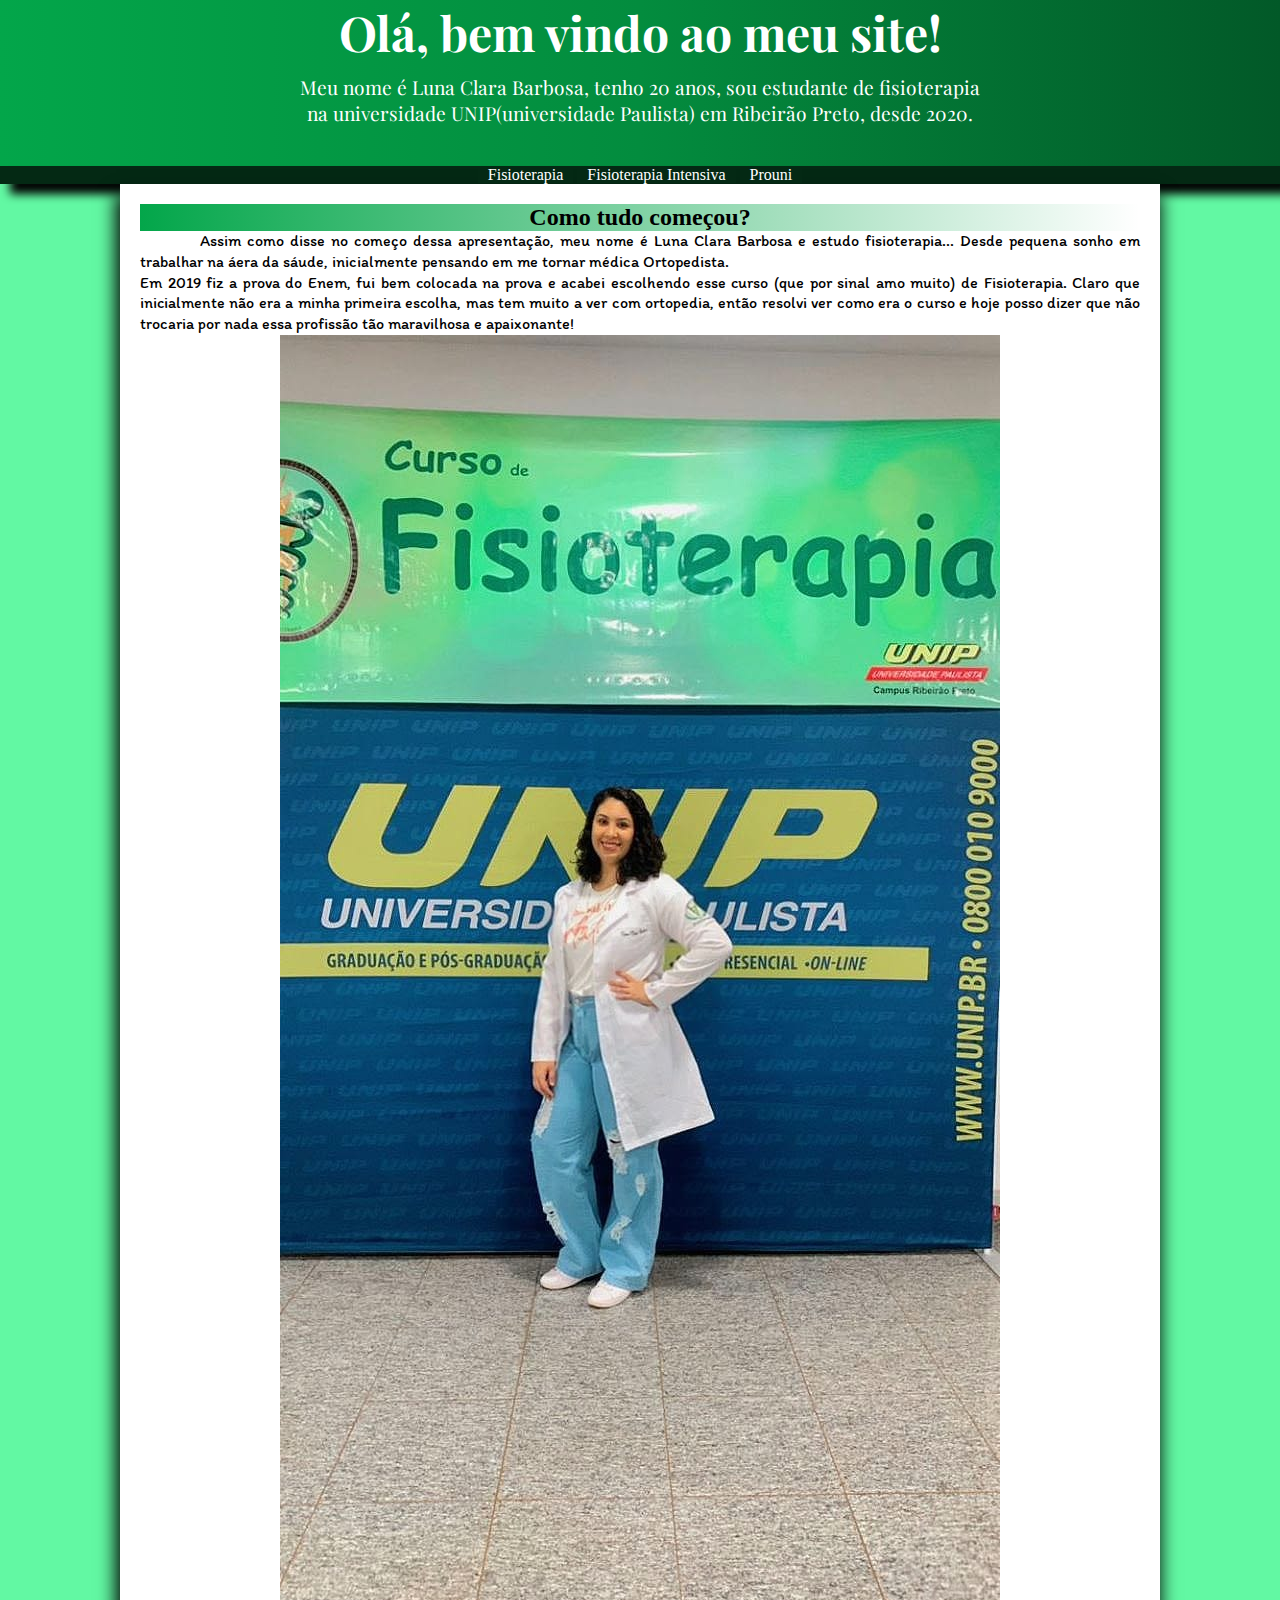
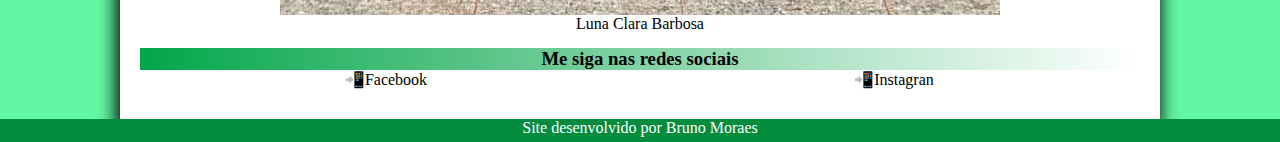
<file: index.html>
<!DOCTYPE html>
<html lang="pt-br">
<head>
    <meta charset="UTF-8">
    <meta http-equiv="X-UA-Compatible" content="IE=edge">
    <meta name="viewport" content="width=device-width, initial-scale=1.0">
    <title>Fisioterapeuta Luna Clara</title>
    <link rel="shortcut icon" href="imagens/favicon_io/favicon.ico" type="image/x-icon">
    <link rel="stylesheet" href="style.css">
    
</head>
<body>
    <header>
        <h1>Olá, bem vindo ao meu site! </h1>
            <p>Meu nome é Luna Clara Barbosa, tenho 20 anos, sou estudante de fisioterapia <br> na universidade UNIP(universidade Paulista) em Ribeirão Preto, desde 2020.
            </p>
    </header>
    <nav>
        <a href="pagina3.html">Fisioterapia</a>
        <a href="pagina04.html">Fisioterapia Intensiva</a>
        <a href="pagina05.html">Prouni</a>
    </nav>
    <main>
        <article>
                <h2>Como tudo começou?</h2>
                <p>Assim como disse no começo dessa apresentação, meu nome é Luna Clara Barbosa e estudo fisioterapia... Desde pequena sonho em trabalhar na áera da sáude, inicialmente pensando em me tornar médica Ortopedista. <br> Em 2019 fiz a prova do Enem, fui bem colocada na prova e acabei escolhendo esse curso (que por sinal amo muito) de Fisioterapia. Claro que inicialmente não era a minha primeira escolha, mas tem muito a ver com ortopedia, então resolvi ver como era o curso e hoje posso dizer que não trocaria por nada essa profissão tão maravilhosa e apaixonante!</p>
        </article>
        <p><img src="imagens/lunaclara.jpg" alt="luna Clara Barbosa">Luna Clara Barbosa</p>
        <aside>
            <h3>Me siga nas redes sociais</h3>
                <ul>
                    <li><a href="https://www.facebook.com/lunaclara.barbosa?mibextid=ZbWKwL" target="_blank">Facebook</a></li>
                    <li><a href="https://instagram.com/bruno_moraes2017?igshid=ZmZhODViOGI=" target="_blank">Instagran</a></li>
                
                </ul>
        </aside>

    </main>
    <footer>
        <p> Site desenvolvido por <a href="https://instagram.com/bruno_moraes2017?igshid=MzNlNGNkZWQ4Mg=="_blank>Bruno Moraes</a></p>
    </footer>


    
</body>
</html>
</file>
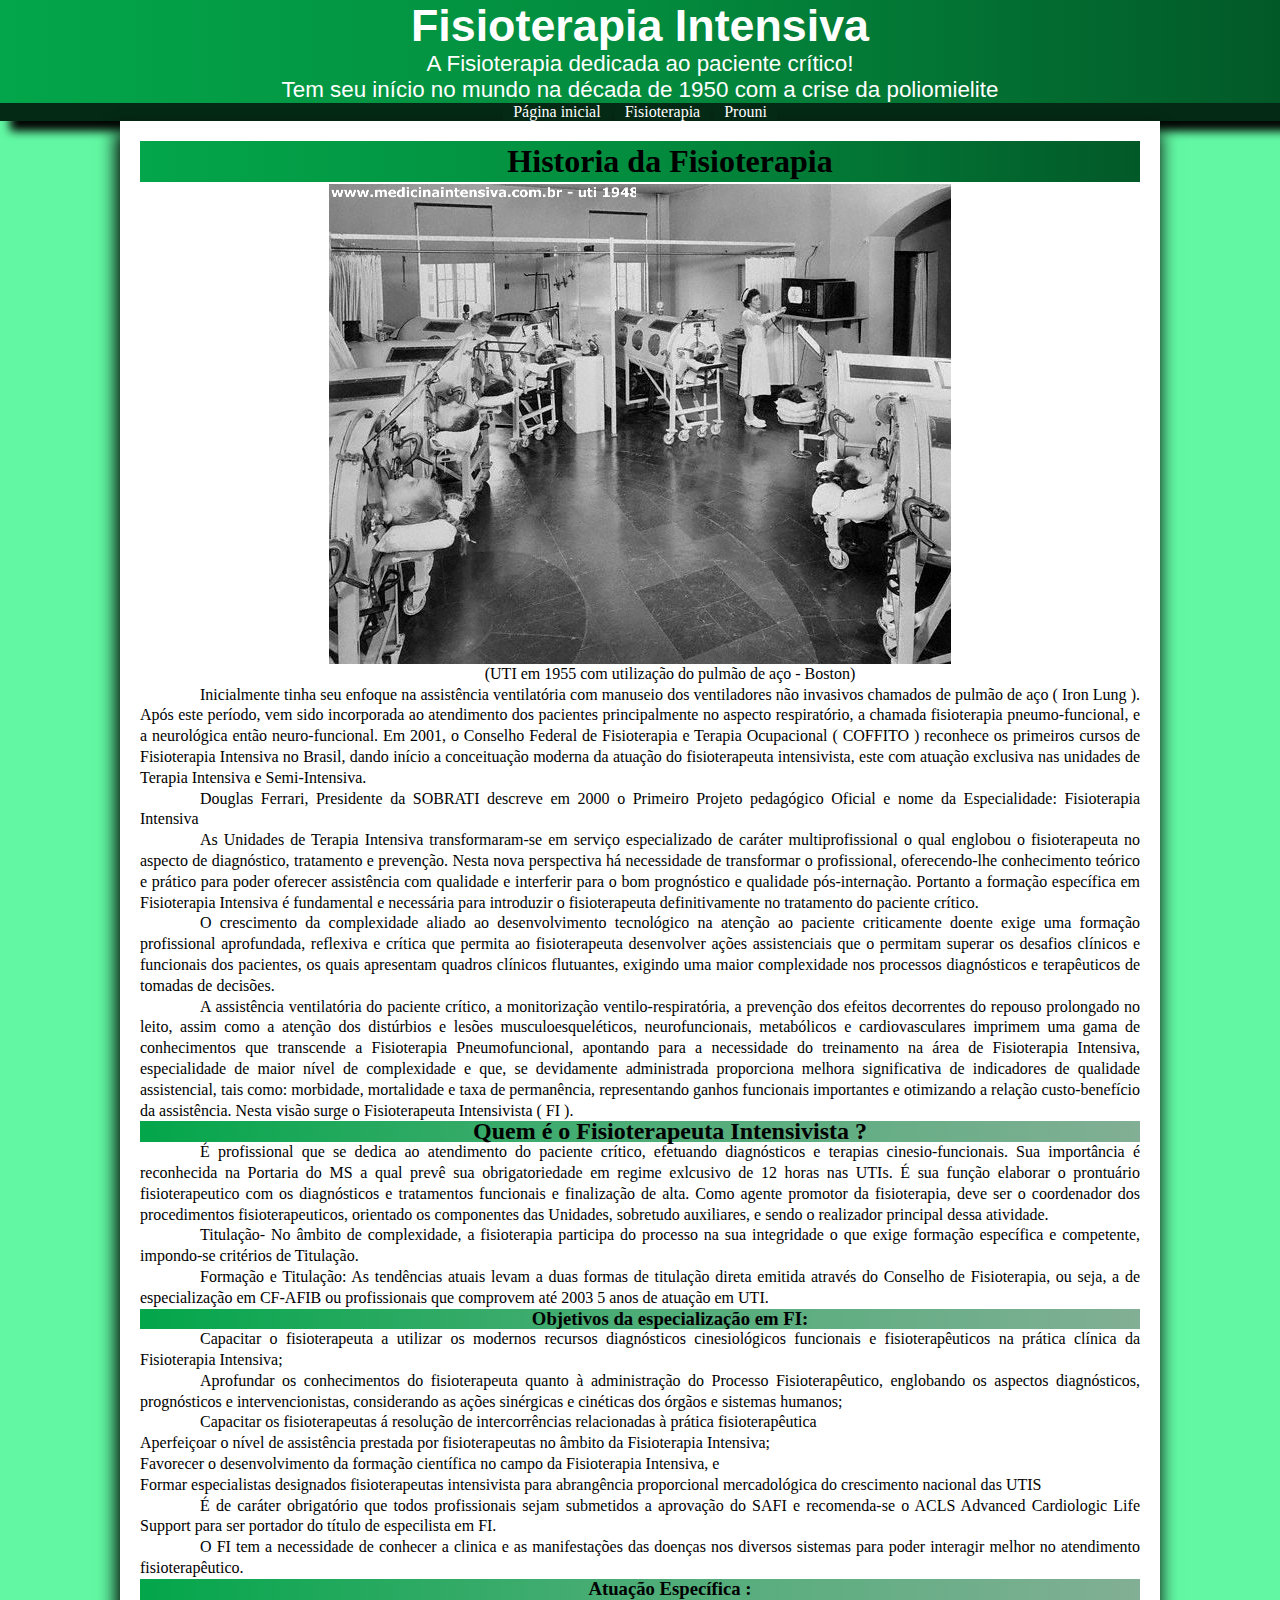
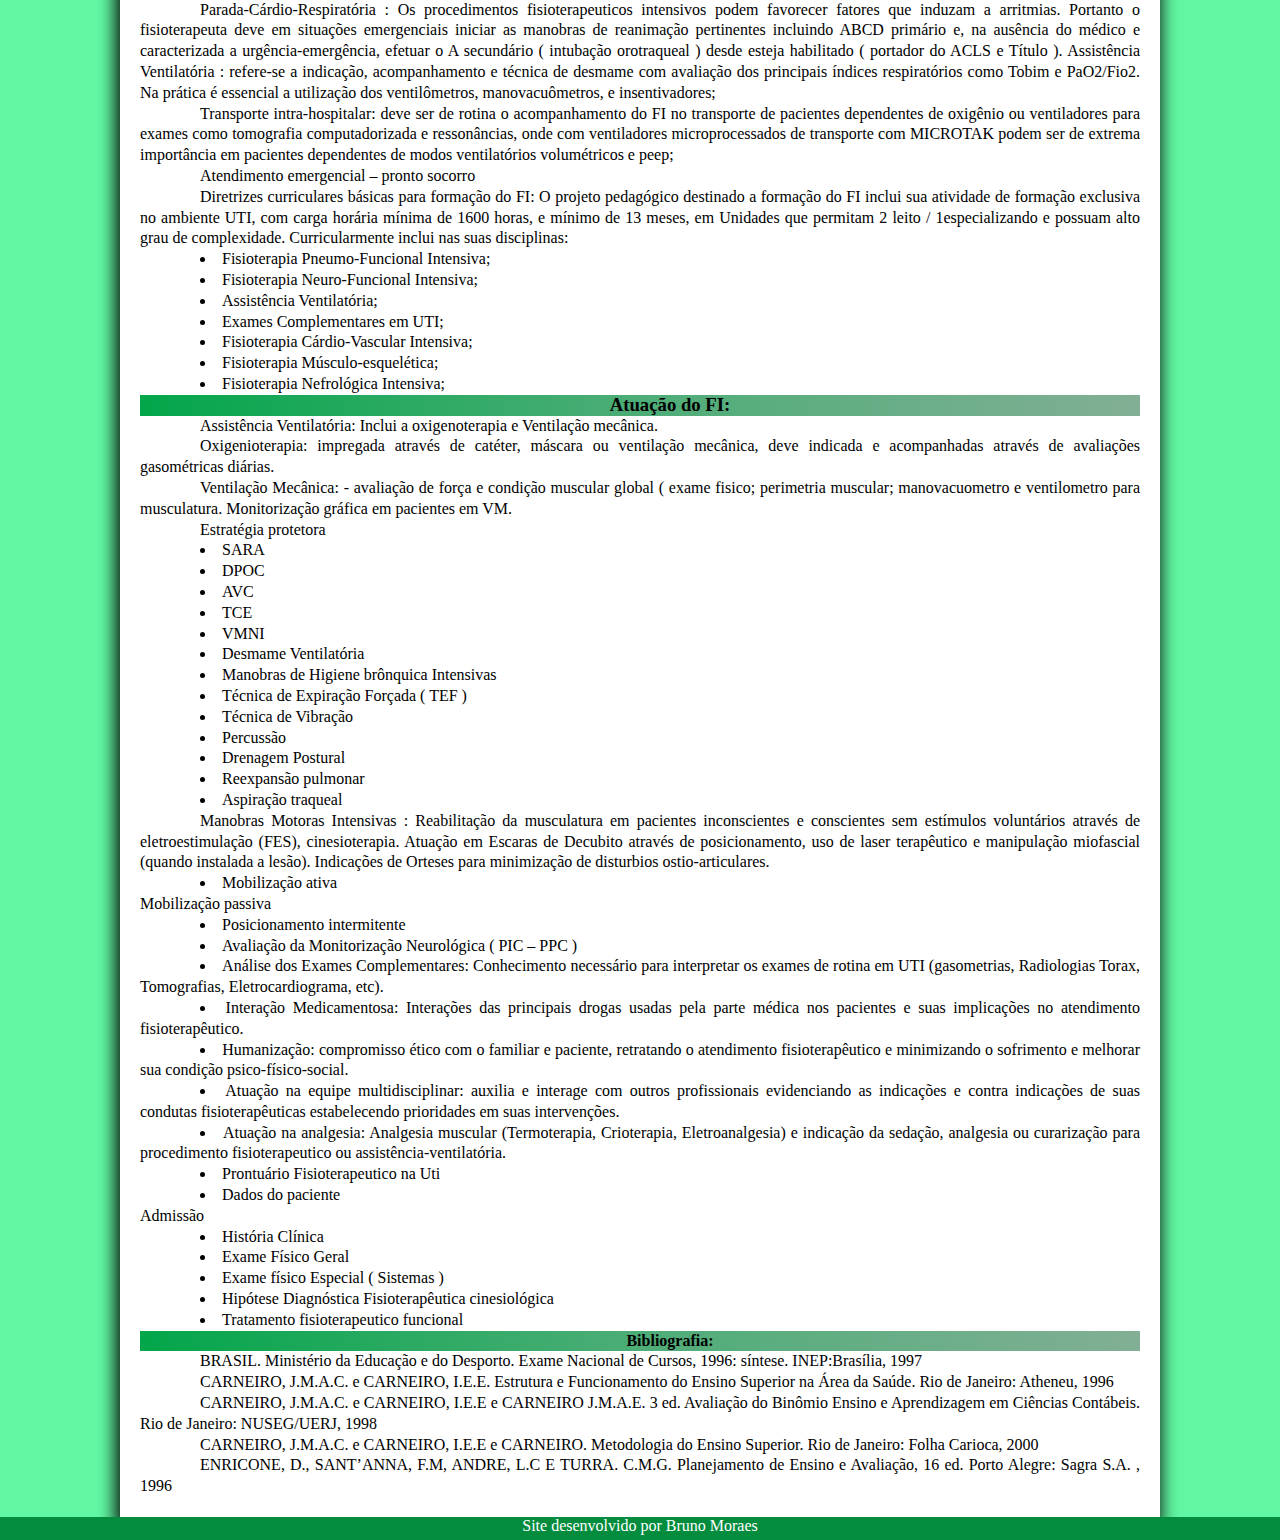
<file: pagina04.html>
<!DOCTYPE html>
<html lang="pt-br">
<head>
    <meta charset="UTF-8">
    <meta http-equiv="X-UA-Compatible" content="IE=edge">
    <meta name="viewport" content="width=device-width, initial-scale=1.0">
    <link rel="shortcut icon" href="imagens/favicon_io/favicon.ico" type="image/x-icon">
    <link rel="stylesheet" href="style04.css">
    <title>Fisioterapia intensiva</title>
</head>
<body>
    <header>
        <h1>Fisioterapia Intensiva</h1>
        <p>A Fisioterapia dedicada ao paciente crítico! <br> Tem seu início no mundo na década de 1950 com a crise da poliomielite</p>
    </header>
    <nav>
        <a href="index.html">Página inicial</a>
        <a href="pagina3.html">Fisioterapia</a>
        <a href="pagina05.html">Prouni</a>
    </nav>
    <main>
        <h1>Historia da Fisioterapia</h1>
        <p> <img src="imagens/uti1948.gif" alt="Paciente n Uti"><p class="img">(UTI em 1955 com utilização do pulmão de aço - Boston)</p></p>
<p>Inicialmente tinha seu enfoque na assistência ventilatória com manuseio dos ventiladores não invasivos chamados de pulmão de aço ( Iron Lung ). Após este período, vem sido incorporada ao atendimento dos pacientes principalmente no aspecto respiratório, a chamada fisioterapia pneumo-funcional, e a neurológica então neuro-funcional. Em 2001, o Conselho Federal de Fisioterapia e Terapia Ocupacional ( COFFITO ) reconhece os primeiros cursos de Fisioterapia Intensiva no Brasil, dando início a conceituação moderna da atuação do fisioterapeuta intensivista, este com atuação exclusiva nas unidades de Terapia Intensiva e Semi-Intensiva.</p>

 <p>Douglas Ferrari, Presidente da SOBRATI descreve em 2000 o Primeiro Projeto pedagógico Oficial e nome da Especialidade: Fisioterapia Intensiva</p>

<p>As Unidades de Terapia Intensiva transformaram-se em serviço especializado de caráter multiprofissional o qual englobou o fisioterapeuta no aspecto de diagnóstico, tratamento e prevenção. Nesta nova perspectiva há necessidade de transformar o profissional, oferecendo-lhe conhecimento teórico e prático para poder oferecer assistência com qualidade e interferir para o bom prognóstico e qualidade pós-internação. Portanto a formação específica em Fisioterapia Intensiva é fundamental e necessária para introduzir o fisioterapeuta definitivamente no tratamento do paciente crítico.</p>

<p>O crescimento da complexidade aliado ao desenvolvimento tecnológico na atenção ao paciente criticamente doente exige uma formação profissional aprofundada, reflexiva e crítica que permita ao fisioterapeuta desenvolver ações assistenciais que o permitam superar os desafios clínicos e funcionais dos pacientes, os quais apresentam quadros clínicos flutuantes, exigindo uma maior complexidade nos processos diagnósticos e terapêuticos de tomadas de decisões.</p>

<p>A assistência ventilatória do paciente crítico, a monitorização ventilo-respiratória, a prevenção dos efeitos decorrentes do repouso prolongado no leito, assim como a atenção dos distúrbios e lesões musculoesqueléticos, neurofuncionais, metabólicos e cardiovasculares imprimem uma gama de conhecimentos que transcende a Fisioterapia Pneumofuncional, apontando para a necessidade do treinamento na área de Fisioterapia Intensiva, especialidade de maior nível de complexidade e que, se devidamente administrada proporciona melhora significativa de indicadores de qualidade assistencial, tais como: morbidade, mortalidade e taxa de permanência, representando ganhos funcionais importantes e otimizando a relação custo-benefício da assistência. Nesta visão surge o Fisioterapeuta Intensivista ( FI ).</p>

<h2>Quem é o Fisioterapeuta Intensivista ?</h2>

<p>É profissional que se dedica ao atendimento do paciente crítico, efetuando diagnósticos e terapias cinesio-funcionais. Sua importância é reconhecida na Portaria do MS a qual prevê sua obrigatoriedade em regime exlcusivo de 12 horas nas UTIs. É sua função elaborar o prontuário fisioterapeutico com os diagnósticos e tratamentos funcionais e finalização de alta. Como agente promotor da fisioterapia, deve ser o coordenador dos procedimentos fisioterapeuticos, orientado os componentes das Unidades, sobretudo auxiliares, e sendo o realizador principal dessa atividade.</p>

<p>Titulação- No âmbito de complexidade, a fisioterapia participa do processo na sua integridade o que exige formação específica e competente, impondo-se critérios de Titulação.</p>

<p>Formação e Titulação: As tendências atuais levam a duas formas de titulação direta emitida através do Conselho de Fisioterapia, ou seja, a de especialização em CF-AFIB ou profissionais que comprovem até 2003 5 anos de atuação em UTI.</p>

<h3>Objetivos da especialização em FI:</h3>

<p>Capacitar o fisioterapeuta a utilizar os modernos recursos diagnósticos cinesiológicos funcionais e fisioterapêuticos na prática clínica da Fisioterapia Intensiva;</p>

<p>Aprofundar os conhecimentos do fisioterapeuta quanto à administração do Processo Fisioterapêutico, englobando os aspectos diagnósticos, prognósticos e intervencionistas, considerando as ações sinérgicas e cinéticas dos órgãos e sistemas humanos;</p>

<p>
    Capacitar os fisioterapeutas á resolução de intercorrências relacionadas à prática fisioterapêutica <br>
    
    Aperfeiçoar o nível de assistência prestada por fisioterapeutas no âmbito da Fisioterapia Intensiva; <br>
    
    Favorecer o desenvolvimento da formação científica no campo da Fisioterapia Intensiva, e <br>
    
    Formar especialistas designados fisioterapeutas intensivista para abrangência proporcional mercadológica do crescimento nacional das UTIS <br>
</p>

<p>É de caráter obrigatório que todos profissionais sejam submetidos a aprovação do SAFI e recomenda-se o ACLS Advanced Cardiologic Life Support para ser portador do título de especilista em FI.</p>

<p>O FI tem a necessidade de conhecer a clinica e as manifestações das doenças nos diversos sistemas para poder interagir melhor no atendimento fisioterapêutico.</p>

<h3>Atuação Específica :</h3>

<p>Parada-Cárdio-Respiratória : Os procedimentos fisioterapeuticos intensivos podem favorecer fatores que induzam a arritmias. Portanto o fisioterapeuta deve em situações emergenciais iniciar as manobras de reanimação pertinentes incluindo ABCD primário e, na ausência do médico e caracterizada a urgência-emergência, efetuar o A secundário ( intubação orotraqueal ) desde esteja habilitado ( portador do ACLS e Título ). Assistência Ventilatória : refere-se a indicação, acompanhamento e técnica de desmame com avaliação dos principais índices respiratórios como Tobim e PaO2/Fio2. Na prática é essencial a utilização dos ventilômetros, manovacuômetros, e insentivadores;</p>

<p>Transporte intra-hospitalar: deve ser de rotina o acompanhamento do FI no transporte de pacientes dependentes de oxigênio ou ventiladores para exames como tomografia computadorizada e ressonâncias, onde com ventiladores microprocessados de transporte com MICROTAK podem ser de extrema importância em pacientes dependentes de modos ventilatórios volumétricos e peep;</p>

<p>Atendimento emergencial – pronto socorro</p>

<p>Diretrizes curriculares básicas para formação do FI: O projeto pedagógico destinado a formação do FI inclui sua atividade de formação exclusiva no ambiente UTI, com carga horária mínima de 1600 horas, e mínimo de 13 meses, em Unidades que permitam 2 leito / 1especializando e possuam alto grau de complexidade. Curricularmente inclui nas suas disciplinas:</p>

<ul>
    <li>Fisioterapia Pneumo-Funcional Intensiva;</li>
    
    <li>Fisioterapia Neuro-Funcional Intensiva;</li>
    
    <li>Assistência Ventilatória;</li>
    
    <li>Exames Complementares em UTI;</li>
    
    <li>Fisioterapia Cárdio-Vascular Intensiva;</li>
    
    <li>Fisioterapia Músculo-esquelética;</li>
    
    <li>Fisioterapia Nefrológica Intensiva;</li>
</ul>
<h3>
    Atuação do FI:
</h3>
    
    <p>Assistência Ventilatória: Inclui a oxigenoterapia e Ventilação mecânica.</p>
    
    <p>Oxigenioterapia: impregada através de catéter, máscara ou ventilação mecânica, deve indicada e acompanhadas através de avaliações gasométricas diárias.</p>
    
    <p>Ventilação Mecânica: - avaliação de força e condição muscular global ( exame fisico; perimetria muscular; manovacuometro e ventilometro para musculatura. Monitorização gráfica em pacientes em VM.</p>
    
    <p>Estratégia protetora</p>
    
    <ul>
        <li>SARA</li>
        <li>DPOC</li>
        <li>AVC</li>
        <li>TCE</li>
        <li>VMNI</li>
        <li>Desmame Ventilatória</li>
        <li>Manobras de Higiene brônquica Intensivas</li>
        <li>Técnica de Expiração Forçada ( TEF )</li>
        <li>Técnica de Vibração</li>
        <li>Percussão</li>
        <li>Drenagem Postural</li>
        <li>Reexpansão pulmonar</li>
        <li>Aspiração traqueal</li>
        
    </ul>
    <p>Manobras Motoras Intensivas : Reabilitação da musculatura em pacientes inconscientes e conscientes sem estímulos voluntários através de eletroestimulação (FES), cinesioterapia. Atuação em Escaras de Decubito através de posicionamento, uso de laser terapêutico e manipulação miofascial (quando instalada a lesão). Indicações de Orteses para minimização de disturbios ostio-articulares.</p>
    
    <ul>
        <li>Mobilização ativa</li>
        
        Mobilização passiva
        
        <li>Posicionamento intermitente</li>
        
        <li>Avaliação da Monitorização Neurológica ( PIC – PPC )</li>
        
        <li>Análise dos Exames Complementares: Conhecimento necessário para interpretar os exames de rotina em UTI (gasometrias, Radiologias Torax, Tomografias, Eletrocardiograma, etc).</li>
        
        <li>Interação Medicamentosa: Interações das principais drogas usadas pela parte médica nos pacientes e suas implicações no atendimento fisioterapêutico.</li>
        
        <li>Humanização: compromisso ético com o familiar e paciente, retratando o atendimento fisioterapêutico e minimizando o sofrimento e melhorar sua condição psico-físico-social.</li>
        
        <li>Atuação na equipe multidisciplinar: auxilia e interage com outros profissionais evidenciando as indicações e contra indicações de suas condutas fisioterapêuticas estabelecendo prioridades em suas intervenções.</li>
        
        <li>Atuação na analgesia: Analgesia muscular (Termoterapia, Crioterapia, Eletroanalgesia) e indicação da sedação, analgesia ou curarização para procedimento fisioterapeutico ou assistência-ventilatória.</li>
        
        <li>Prontuário Fisioterapeutico na Uti</li>
        
        <li>Dados do paciente</li>
        
        Admissão
        
        <li>História Clínica</li>
        
        <li>Exame Físico Geral</li>
        
        <li>Exame físico Especial ( Sistemas )</li>
        
        <li>Hipótese Diagnóstica Fisioterapêutica cinesiológica</li>
        
        <li>Tratamento fisioterapeutico funcional</li>
    </ul> 
    <aside>
        <h4>Bibliografia:</h4>
        
        <p>
            BRASIL. Ministério da Educação e do Desporto. Exame Nacional de Cursos, 1996: síntese. INEP:Brasília, 1997</p>
            
            <p>CARNEIRO, J.M.A.C. e CARNEIRO, I.E.E. Estrutura e Funcionamento do Ensino Superior na Área da Saúde. Rio de Janeiro: Atheneu, 1996</p>
            
            <p>CARNEIRO, J.M.A.C. e CARNEIRO, I.E.E e CARNEIRO J.M.A.E. 3 ed. Avaliação do Binômio Ensino e Aprendizagem em Ciências Contábeis. Rio de Janeiro: NUSEG/UERJ, 1998</p>
            
            <p>CARNEIRO, J.M.A.C. e CARNEIRO, I.E.E e CARNEIRO. Metodologia do Ensino Superior. Rio de Janeiro: Folha Carioca, 2000</p>
            
        <p>ENRICONE, D., SANT’ANNA, F.M, ANDRE, L.C E TURRA. C.M.G. Planejamento de Ensino e Avaliação, 16 ed. Porto Alegre: Sagra S.A. , 1996
        </p>
    </aside>
    </main>

    <footer>
        <p> Site desenvolvido por <a href="https://instagram.com/bruno_moraes2017?igshid=ZmZhODViOGI="_blank>Bruno Moraes</a></p>

    </footer>
</body>
</html>
</file>
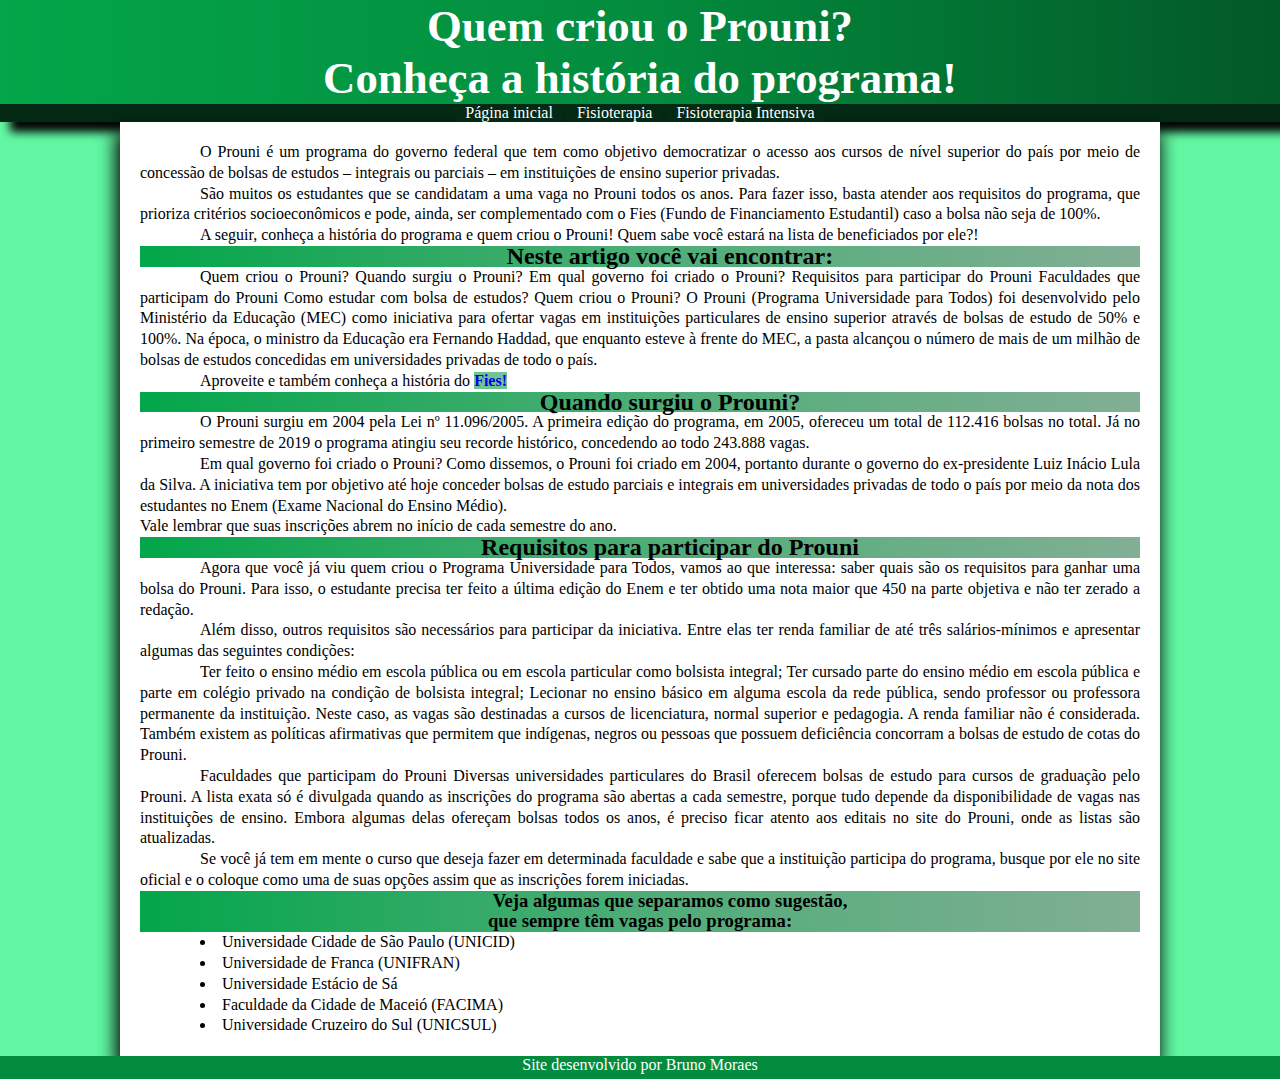
<file: pagina05.html>
<!DOCTYPE html>
<html lang="pt-br">
<head>
    <meta charset="UTF-8">
    <meta http-equiv="X-UA-Compatible" content="IE=edge">
    <meta name="viewport" content="width=device-width, initial-scale=1.0">
    <link rel="shortcut icon" href="imagens/favicon_io/favicon.ico" type="image/x-icon">
    <link rel="stylesheet" href="style05.css">
    <title>Prouni</title>
</head>
<body>
    <header>
        <h1>Quem criou o Prouni? <br> Conheça a história do programa!</h1>
    </header>
    <nav>
        <a href="index.html">Página inicial</a>
        <a href="pagina3.html">Fisioterapia</a>
        <a href="pagina04.html">Fisioterapia Intensiva</a>
    </nav>
    <main>
        <p>O Prouni é um programa do governo federal que tem como objetivo democratizar o acesso aos cursos de nível superior do país por meio de concessão de bolsas de estudos – integrais ou parciais – em instituições de ensino superior privadas.</p>

        <p>São muitos os estudantes que se candidatam a uma vaga no Prouni todos os anos. Para fazer isso, basta atender aos requisitos do programa, que prioriza critérios socioeconômicos e pode, ainda, ser complementado com o Fies (Fundo de Financiamento Estudantil) caso a bolsa não seja de 100%.</p>
            
        <p>A seguir, conheça a história do programa e quem criou o Prouni! Quem sabe você estará na lista de beneficiados por ele?!</p>
            
        <h2>Neste artigo você vai encontrar:</h2>
        <p>
        Quem criou o Prouni?
        Quando surgiu o Prouni?
        Em qual governo foi criado o Prouni?
        Requisitos para participar do Prouni
        Faculdades que participam do Prouni
        Como estudar com bolsa de estudos?
        Quem criou o Prouni?
        O Prouni (Programa Universidade para Todos) foi desenvolvido pelo Ministério da Educação (MEC) como iniciativa para ofertar vagas em instituições particulares de ensino superior através de bolsas de estudo de 50% e 100%. Na época, o ministro da Educação era Fernando Haddad, que enquanto esteve à frente do MEC, a pasta alcançou o número de mais de um milhão de bolsas de estudos concedidas em universidades privadas de todo o país.
        </p>  
        <p>Aproveite e também conheça a história do <strong><a href="https://sisfiesportal.mec.gov.br/" target="_blank">Fies!</a></strong></p>
            
        <h2>Quando surgiu o Prouni?</h2>
        <p>O Prouni surgiu em 2004 pela Lei nº 11.096/2005. A primeira edição do programa, em 2005, ofereceu um total de 112.416 bolsas no total. Já no primeiro semestre de 2019 o programa atingiu seu recorde histórico, concedendo ao todo 243.888 vagas.</p>
            
        <p>
        Em qual governo foi criado o Prouni?
        Como dissemos, o Prouni foi criado em 2004, portanto durante o governo do ex-presidente Luiz Inácio Lula da Silva. A iniciativa tem por objetivo até hoje conceder bolsas de estudo parciais e integrais em universidades privadas de todo o país por meio da nota dos estudantes no Enem (Exame Nacional do Ensino Médio). <br>
                Vale lembrar que suas inscrições abrem no início de cada semestre do ano.
        </p>
        <h2>Requisitos para participar do Prouni</h2>
        <p>Agora que você já viu quem criou o Programa Universidade para Todos, vamos ao que interessa: saber quais são os requisitos para ganhar uma bolsa do Prouni. Para isso, o estudante precisa ter feito a última edição do Enem e ter obtido uma nota maior que 450 na parte objetiva e não ter zerado a redação.</p>
            
        <p>Além disso, outros requisitos são necessários para participar da iniciativa. Entre elas ter renda familiar de até três salários-mínimos e apresentar algumas das seguintes condições:</p>
            
         <p>
        Ter feito o ensino médio em escola pública ou em escola particular como bolsista integral;
        Ter cursado parte do ensino médio em escola pública e parte em colégio privado na condição de bolsista integral;
        Lecionar no ensino básico em alguma escola da rede pública, sendo professor ou professora permanente da instituição. Neste caso, as vagas são destinadas a cursos de licenciatura, normal superior e pedagogia. A renda familiar não é considerada.
        Também existem as políticas afirmativas que permitem que indígenas, negros ou pessoas que possuem deficiência concorram a bolsas de estudo de cotas do Prouni.
        </p>
            
         <p>
        Faculdades que participam do Prouni
        Diversas universidades particulares do Brasil oferecem bolsas de estudo para cursos de graduação pelo Prouni. A lista exata só é divulgada quando as inscrições do programa são abertas a cada semestre, porque tudo depende da disponibilidade de vagas nas instituições de ensino. Embora algumas delas ofereçam bolsas todos os anos, é preciso ficar atento aos editais no site do Prouni, onde as listas são atualizadas.
        </p>
            
        <p>Se você já tem em mente o curso que deseja fazer em determinada faculdade e sabe que a instituição participa do programa, busque por ele no site oficial e o coloque como uma de suas opções assim que as inscrições forem iniciadas.</p>
            
        <h3>Veja algumas que separamos como sugestão, <br> que sempre têm vagas pelo programa:</h3>
            
        <ul>
            <li>Universidade Cidade de São Paulo (UNICID)</li>
            <li>Universidade de Franca (UNIFRAN)</li>
            <li>Universidade Estácio de Sá</li>
            <li>Faculdade da Cidade de Maceió (FACIMA)</li>
            <li>Universidade Cruzeiro do Sul (UNICSUL)</li>
            </ul>
    </main>
    <footer>
        <p> Site desenvolvido por <a href="https://instagram.com/bruno_moraes2017?igshid=ZmZhODViOGI="_blank>Bruno Moraes</a></p>
    </footer>
</body>
</html>
</file>
<file: style.css>
@charset "UTF-8";

@import url('https://fonts.googleapis.com/css2?family=Bebas+Neue&family=Itim&family=Rubik+Vinyl&display=swap');

@import url('https://fonts.googleapis.com/css2?family=Bebas+Neue&family=Itim&family=Playfair+Display:wght@600&family=Rubik+Vinyl&display=swap');


*{
    margin: 0px;
    padding: 0%;
}
body{
    background-color: #62f8a3;
}
header{ 
    background-image: linear-gradient(to right, #03A64A,#038C3E,#025928);
    text-align: center;
    font-family: 'Playfair Display', serif;
    padding-bottom: 20px;
    
}
header h1{
    color: white;
    margin-bottom: 10px;
    font-size: 3em;
}
header p{
    color: white;
    padding-bottom: 20px;
    font-size: 1.2em;

}
nav{
    background-color: #042914;
    box-shadow: 10px 10px 10px;
    text-align: center;
    
}
nav a{
    border-style: solid, black;
    text-decoration: none;
    background-color: #042914;
    color: white;
    padding-right: 10px;
    padding-left: 10px;
    margin: auto;
    
    
}
nav a:hover{
    transition-duration: 0.2s;
    background-color: brown;
}
main{
    background-color: white;
    min-width: 300px;
    max-width: 1000px;
    padding: 20px;
    margin: auto;
    box-shadow:-2px 12px 17px 2px;
}
main h2{
    background-image: linear-gradient(to right, #03A64A, transparent );
    text-align: center;
}
main > p{
    text-align:center;
    padding-bottom: 15px;
}
main  img{
    max-width: 1000px;
    min-width: 600;
    display: block;
    margin: auto;
    
}
article > p{
    font-family: 'Itim', cursive;
    text-align: justify;
    text-indent: 60px;
    line-height: 1.3em;
}
aside h3{
    background-image: linear-gradient(to right, #03A64A, transparent );
    text-align: center;
}
aside ul{
    padding-bottom: 10px;
    columns: 2;
    text-align: center;
}
aside li{
    list-style-position: inside;
    list-style-type: '📲';
    
}
aside li >a{
    text-decoration: none;
    color: black;  
}
aside li >a:hover{
    background-color:rgba(155, 216, 163, 0.795) ;
}
footer{
    background-color: #038C3E;
    text-align: center;
    color: white;
    padding-bottom: 5px;
}
footer a {
    text-decoration: none;
    color: white;
}
footer a:hover{
    background-color: #03A64A;
    color: black;
}
</file>
<file: style04.css>
@charset "UTF-8";

*{
    margin: 0px;
    padding: 0%;
}
body{
    background-color: #62f8a3;
}
header{
    background-image: linear-gradient(to right, #03A64A,#038C3E,#025928);
    color: white;
    text-align: center;
    font-size: 1.4em;
    font-family: 'Trebuchet MS', 'Lucida Sans Unicode', 'Lucida Grande', 'Lucida Sans', Arial, sans-serif;
}
nav{
    background-color: #042914;
    box-shadow: 10px 10px 10px;
    text-align: center;
    
}
nav a{
    border-style: solid, black;
    text-decoration: none;
    background-color: #042914;
    color: white;
    padding-right: 10px;
    padding-left: 10px;
    margin: auto;
    
    
}
nav a:hover{
    transition-duration: 0.2s;
    background-color: brown;
}
main{
    background-color: white;
    min-width: 300px;
    max-width: 1000px;
    padding: 20px;
    margin: auto;
    box-shadow:-2px 12px 17px 2px;
    text-align: justify;
    text-indent: 60px;
    line-height: 1.3em;
}
main h1{
    background-image: linear-gradient(to right, #03A64A,#038C3E,#025928);
    text-align: center;
    padding-bottom: 10px;
    padding-top: 10px;
}
main h2{
    background-image: linear-gradient(to right, #03A64A,#4dad77,#82af95);
    text-align: center;
}
main h3{
    background-image: linear-gradient(to right, #03A64A,#4dad77,#82af95);
    text-align: center;
}
main h4{
    background-image: linear-gradient(to right, #03A64A,#4dad77,#82af95);
    text-align: center;
}
main li{
    list-style-position: inside;
}
main img{
    margin: auto;
    display: block;
    margin-top: 2px;
}
p.img{
    text-align:center;
}
footer{
    background-color: #038C3E;
    text-align: center;
    color: white;
    padding-bottom: 5px;
}
footer a {
    text-decoration: none;
    color: white;
}
footer a:hover{
    background-color: #03A64A;
    color: black;
}
</file>
<file: style05.css>
@charset "UTF-8";

*{
    margin: 0px;
    padding: 0%;
}
body{
    background-color: #62f8a3;
}
header{
    background-image: linear-gradient(to right, #03A64A,#038C3E,#025928);
    color: white;
    text-align: center;
    font-size: 1.4em;
}
nav{
    background-color: #042914;
    box-shadow: 10px 10px 10px;
    text-align: center;
    
}
nav a{
    border-style: solid, black;
    text-decoration: none;
    background-color: #042914;
    color: white;
    padding-right: 10px;
    padding-left: 10px;
    margin: auto;
    
    
}
nav a:hover{
    transition-duration: 0.2s;
    background-color: brown;
}
main{
    background-color: white;
    min-width: 300px;
    max-width: 1000px;
    padding: 20px;
    margin: auto;
    box-shadow:-2px 12px 17px 2px;
    text-align: justify;
    text-indent: 60px;
    line-height: 1.3em;
}
main h2{
    background-image: linear-gradient(to right, #03A64A,#4dad77,#82af95);
    text-align: center;
}
main h3{
    background-image: linear-gradient(to right, #03A64A,#4dad77,#82af95);
    text-align: center;
}
main li{
    list-style-position: inside;
}
strong{
    background-color: #52b67dd3;
}
strong a{
    text-decoration: none;
}
footer{
    background-color: #038C3E;
    text-align: center;
    color: white;
    padding-bottom: 5px;
}
footer a {
    text-decoration: none;
    color: white;
}
footer a:hover{
    background-color: #03A64A;
    color: black;
}
</file>
